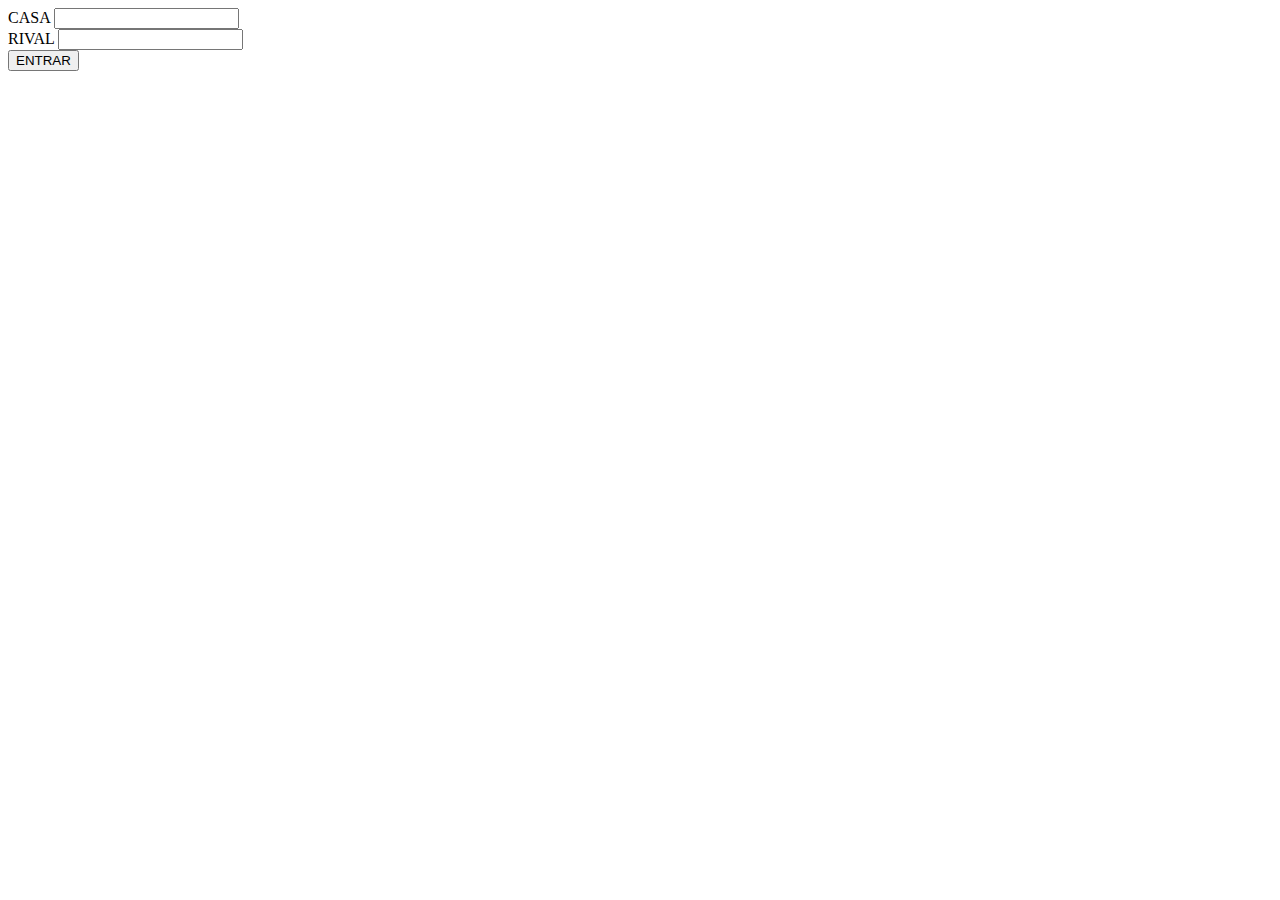
<file: index.html>
<!DOCTYPE html>
<html lang="en">
<head>
    <meta charset="UTF-8">
    <meta http-equiv="X-UA-Compatible" content="IE=edge">
    <meta name="viewport" content="width=device-width, initial-scale=1.0">
    <title>Document</title>
</head>
<body>
    <label>CASA</label>
    <input type="text" id="inpCasa"><br>
    <label>RIVAL</label>
    <input type="text" id="inpRival"><br>
    <input type="button" id="btnEntrar" value="ENTRAR">  


    <script src="js.js"></script> 
</body>
</html>
</file>
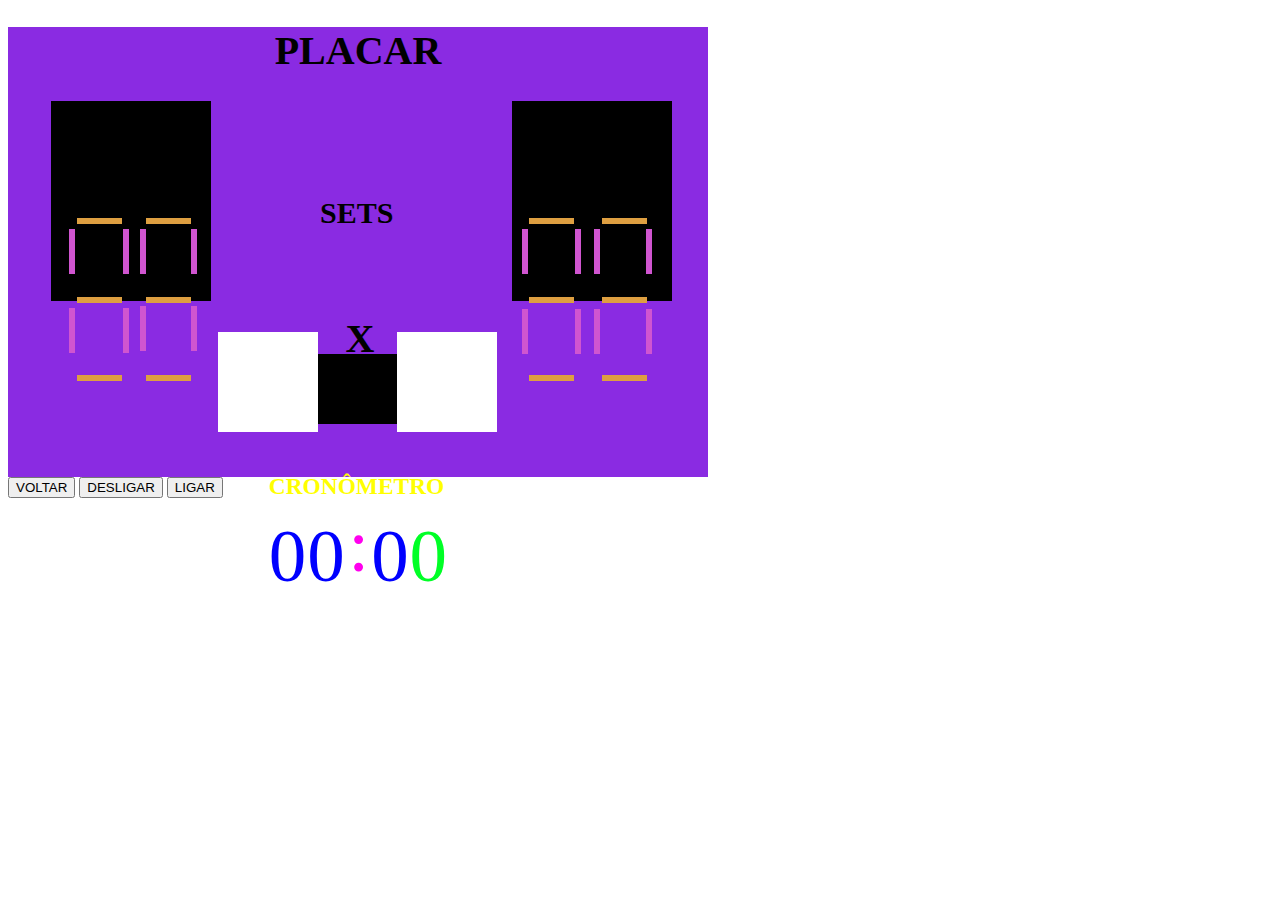
<file: menu.html>
<!DOCTYPE html>
    <html lang="pt-br">
    <head>
        <meta charset="UTF-8">
        <meta http-equiv="X-UA-Compatible" content="IE=edge">
        <meta name="viewport" content="width=device-width, initial-scale=1.0">
        <link rel="stylesheet" href="css.css">
        <title>HOME</title>
    </head>
    <body>
        <div id="quadrado">
        <h1>PLACAR</h1>
        <h2 class="sets">SETS</h2>
        <h1 class="vs">X</h1>
        <h3 class="cron1">CRONÔMETRO</h3>
        <div id="timeA">CASA</div>
        <div id="timeB">RIVAL</div>
        <div id="cronometro"></div>
        <div id="sets1"></div>
        <div id="sets"></div>
        <div id="um"></p></div>
        <div id="dois"></div>
        <div id="tres"></div>
        <div id="quatro"></div>
        <div id="cinco"></div>
        <div id="seis"></div>
        <div id="sete"></div>

        <div id="um1"></div>
        <div id="dois1"></div>
        <div id="tres1"></div>
        <div id="quatro1"></div>
        <div id="cinco1"></div>
        <div id="seis1"></div>
        <div id="sete1"></div>

        <div id="um2"></div>
        <div id="dois2"></div>
        <div id="tres2"></div>
        <div id="quatro2"></div>
        <div id="cinco2"></div>
        <div id="seis2"></div>
        <div id="sete2"></div>

        <div id="um3"></div>
        <div id="dois3"></div>
        <div id="tres3"></div>
        <div id="quatro3"></div>
        <div id="cinco3"></div>
        <div id="seis3"></div>
        <div id="sete3"></div>
        </div>

        <input type="button" id="voltar" value="VOLTAR">
        <input type="button" id="btnDesligar" value="DESLIGAR">
        <input type="button" id="btnLigar" value="LIGAR">
        <br>
        <spam id=c1>0</spam>
        <spam id=c2>0</spam>
        <spam id=c3>:</spam>
        <spam id=c4>0</spam>
        <spam id=c5>0</spam>

        

        <script src="js2.js"></script>
    </body>
    </html>
</file>
<file: css.css>
#quadrado{
    width:700px;
    height:450px;
    background-color: #8a2be2;
    text-align:center;
    font-size:20px;
}
#timeA{
    width: 160px;
    height: 200px;
    background-color:black;
    position: absolute;
    left:4%;
    color:yellow
}

#timeB{
    width:160px;
    height:200px;
    background-color:black;
    position:absolute;
    left: 40%;
    color:yellow;
}
#cronometro{
    width: 200px;
    height: 70px;
    background-color:rgb(0, 0, 0);
    margin-left:36%;
    margin-top: 40%;
}
#sets1{
    width: 100px;
    height: 100px;
    background-color:white;
    position: absolute;
    left:17%;
    bottom: 52%;
}
#sets{
    width:100px;
    height:100px;
    background-color:white;
    position:absolute;
    left:31%;
    bottom:52%;
}

.sets{
    position: absolute;
    top: 19%;
    left: 25%;
}
.vs{
    position: absolute;
    top:32%;
    left:27%;
}
.cron1{
    position:absolute;
    top:50%;
    left:21%;
    color: yellow;
}
.ponto{
    position: absolute;
    font-size:60px;
    top:51%;
    color: red;
    left: 27.7%;
}
#um{
    position:absolute;
    top:24.2%;
    left:6%;
    background-color: rgb(222, 159, 65);
    height: 6px;
    width: 45px;
    visibility: visible;
}
#dois{
    position:absolute;
    top:25.4%;
    left:5.4%;
    background-color: rgb(208, 85, 208);
    height: 45px;
    width: 6px;
    visibility: visible;
}
#tres{
    position:absolute;
    top:25.4%;
    left:9.6%;
    background-color: rgb(208, 85, 208);
    height: 45px;
    width: 6px;
    visibility: visible;
}
#quatro{
    position:absolute;
    top:33%;
    left:6%;
    background-color:rgb(222, 159, 65);
    height: 6px;
    width: 45px;
    visibility: visible;
}
#cinco{
    position:absolute;
    top:34.2%;
    left:5.4%;
    background-color: rgb(208, 85, 208);
    height: 45px;
    width: 6px;
    visibility: visible;
}
#seis{
    position:absolute;
    top:34.2%;
    left:9.6%;
    background-color: rgb(208, 85, 208);
    height: 45px;
    width: 6px;
    visibility: visible;
}
#sete{
    position:absolute;
    top:41.7%;
    left:6%;
    background-color: rgb(222, 159, 65);
    height: 6px;
    width: 45px;
    visibility: visible;
}


#um1{
    position:absolute;
    top:24.2%;
    left:11.4%;
    background-color: rgb(222, 159, 65);
    height: 6px;
    width: 45px;
    visibility: visible;
}
#dois1{
    position:absolute;
    top:25.4%;
    left:10.9%;
    background-color: rgb(208, 85, 208);
    height: 45px;
    width: 6px;
    visibility: visible;
}
#tres1{
    position:absolute;
    top:25.4%;
    left:14.9%;
    background-color: rgb(208, 85, 208);
    height: 45px;
    width: 6px;
    visibility: visible;
}
#quatro1{
    position:absolute;
    top:33%;
    left:11.4%;
    background-color: rgb(222, 159, 65);
    height: 6px;
    width: 45px;
    visibility: visible;
}

#cinco1{
    position:absolute;
    top:34%;
    left:10.9%;
    background-color: rgb(208, 85, 208);
    height: 45px;
    width: 6px;
    visibility: visible;
}
#seis1{
    position:absolute;
    top:34%;
    left:14.9%;
    background-color: rgb(208, 85, 208);
    height: 45px;
    width: 6px;
    visibility: visible;
}

#sete1{
    position:absolute;
    top: 41.7%;
    left:11.4%;
    background-color: rgb(222, 159, 65);
    height: 6px;
    width: 45px;
    visibility: visible;
}

#um2{
    position:absolute;
    top:24.2%;
    left:41.3%;
    background-color: rgb(222, 159, 65);
    height: 6px;
    width: 45px;
    visibility: visible;
}
#dois2{
    position:absolute;
    top:25.4%;
    left:40.8%;
    background-color: rgb(208, 85, 208);
    height: 45px;
    width: 6px;
    visibility: visible;
}
#tres2{
    position:absolute;
    top:25.4%;
    left:44.9%;
    background-color: rgb(208, 85, 208);
    height: 45px;
    width: 6px;
    visibility: visible;
}
#quatro2{
    position:absolute;
    top:33%;
    left:41.3%;
    background-color: rgb(222, 159, 65);
    height: 6px;
    width: 45px;
    visibility: visible;
}
#cinco2{
    position:absolute;
    top:34.3%;
    left:40.8%;
    background-color: rgb(208, 85, 208);
    height: 45px;
    width: 6px;
    visibility: visible;
}
#seis2{
    position:absolute;
    top:34.3%;
    left:44.9%;
    background-color: rgb(208, 85, 208);
    height: 45px;
    width: 6px;
    visibility: visible;
}
#sete2{
    position:absolute;
    top:41.7%;
    left:41.3%;
    background-color: rgb(222, 159, 65);
    height: 6px;
    width: 45px;
    visibility: visible;
}

#um3{
    position:absolute;
    top:24.2%;
    left:47%;
    background-color: rgb(222, 159, 65);
    height: 6px;
    width: 45px;
    visibility: visible;
}
#dois3{
    position:absolute;
    top:25.4%;
    left:46.4%;
    background-color: rgb(208, 85, 208);
    height: 45px;
    width: 6px;
    visibility: visible;
}
#tres3{
    position:absolute;
    top:25.4%;
    left:50.5%;
    background-color: rgb(208, 85, 208);
    height: 45px;
    width: 6px;
    visibility: visible;
}
#quatro3{
    position:absolute;
    top:33%;
    left:47%;
    background-color: rgb(222, 159, 65);
    height: 6px;
    width: 45px;
    visibility: visible;
}
#cinco3{
    position:absolute;
    top:34.3%;
    left:46.4%;
    background-color: rgb(208, 85, 208);
    height: 45px;
    width: 6px;
    visibility: visible;
}
#seis3{
    position:absolute;
    top:34.3%;
    left:50.5%;
    background-color: rgb(208, 85, 208);
    height: 45px;
    width: 6px;
    visibility: visible;
}
#sete3{
    position:absolute;
    top:41.7%;
    left:47%;
    background-color: rgb(222, 159, 65);
    height: 6px;
    width: 45px;
    visibility: visible;
}
#c1{
    font-size: 75px;
    left: 21%;
    color: blue;
    position: absolute;
    top: 57%
}
#c2{
    font-size: 75px;
    left: 24%;
    color: blue;
    position: absolute;
    top: 57%
}
#c3{
    font-size: 75px;
    left:27.2%;
    color: rgb(255, 0, 238);
    position: absolute;
    top: 55.9%;
}
#c4{
    font-size: 75px;
    left: 29%;
    color: blue;
    position: absolute;
    top: 57%
}
#c5{
    font-size: 75px;
    left: 32%;
    color: rgb(0, 255, 38);
    position: absolute;
    top: 57%
}
</file>
